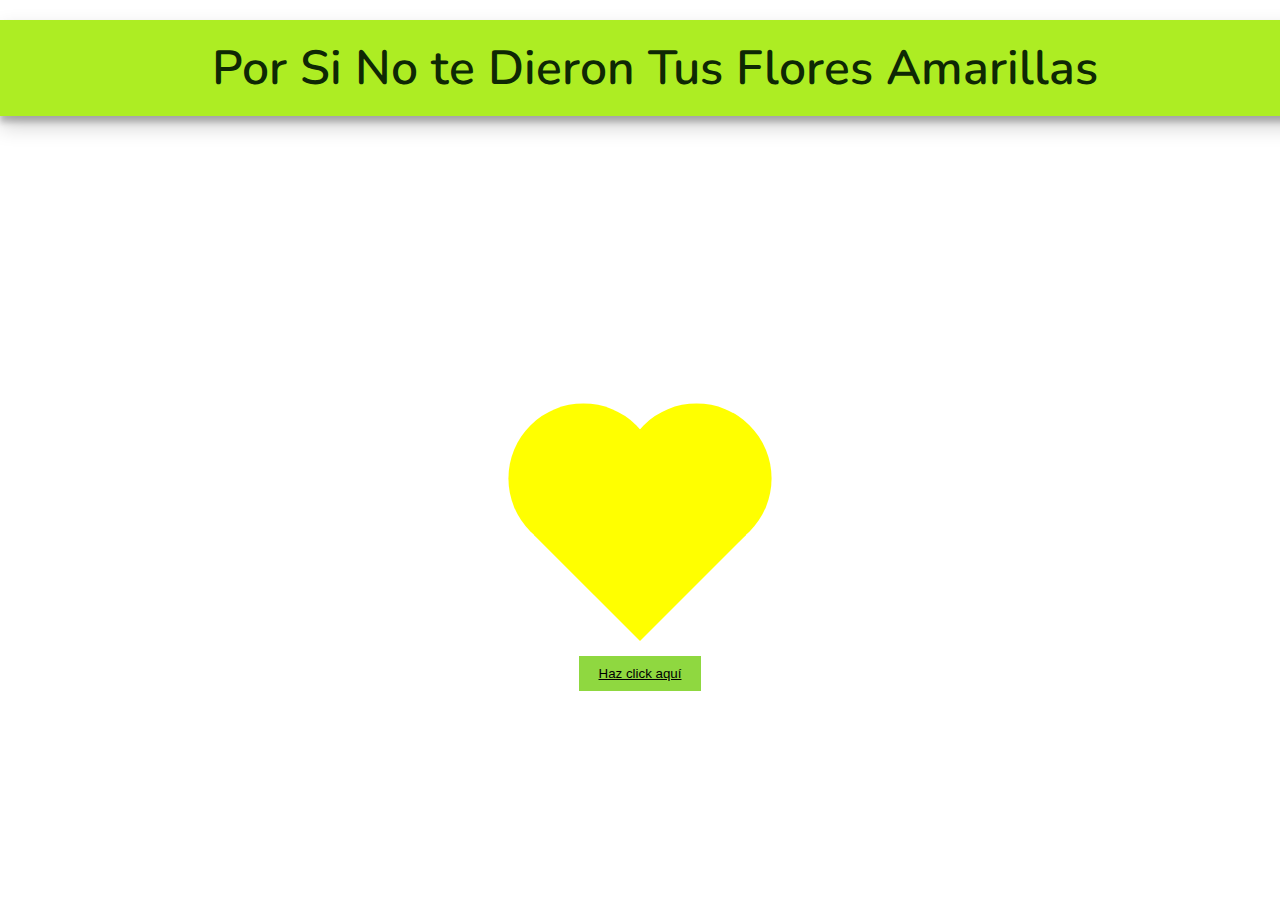
<file: index.html>
<!DOCTYPE html>
<html lang="en">
<head>
    <meta charset="UTF-8">
    <style>
        .back {
            position: fixed;
            padding: 0;
            margin: 0;
            top: 0;
            left: 0;
            width: 100%;
            height: 100%;
            background: white;
            animation-name: backdiv;
            animation-duration: 3500ms;
            animation-iteration-count: infinite;
        }

        .heart {
            position: absolute;
            margin: auto;
            top: 170px;
            right: 0;
            bottom: 0;
            left: 0;
            background-color: yellow;
            height: 150px;
            width: 150px;
            transform: rotate(-45deg);
            animation-name: beat;
            animation-duration: 3500ms;
            animation-iteration-count: infinite;
        }

        .heart:after {
            background-color: yellow;
            content: "";
            border-radius: 50%;
            position: absolute;
            width: 150px;
            height: 150px;
            top: 0;
            left: 80px;
        }

        .heart:before {
            background-color: yellow;
            content: "";
            border-radius: 50%;
            position: absolute;
            width: 150px;
            height: 150px;
            top: -80px;
            left: 0;
        }

        @keyframes backdiv {
            50% {
                background: #87eb7efd;
            }
        }

        @keyframes beat {
            0% {
                transform: scale(1) rotate(-45deg);
            }

            50% {
                transform: scale(0.6) rotate(-45deg);
            }
        }

        .bday {
            text-align: center;
            box-shadow: 0 10px 20px rgba(0, 0, 0, 0.19), 0 6px 6px rgba(0, 0, 0, 0.23);
            width: 100%;
            font-size: 48px;
            font-family: 'Nunito', sans-serif;
            font-weight: 600;
            color: #0e2804;
            margin: 20px auto;
            padding: 15px;
            background-color: #aded23;
        }

        button {
            background-color: rgb(143, 216, 64);
            display: block; 
            margin: 20px auto; 
            padding: 10px 20px; 
            color: white; 
            border: none;
            margin-top: 60vh;
             
        }
        a{
            direction: none;
            color: black;
            font-weight: 20px;
        }

        
    </style>
    <link rel="preconnect" href="https://fonts.gstatic.com">
    <link href="https://fonts.googleapis.com/css2?family=Nunito:wght@600&display=swap" rel="stylesheet">
    <title>Flores Amarillas</title>
</head>
<body>
    <div class="back">
        <div class="bday">Por Si No te Dieron Tus Flores Amarillas<br> </div>
        <div class="heart"></div>
        <footer>
            <div class="boton">
                <button><a href="index2.html"><span>Haz click aquí</span></a></button>
            </div>
        </footer>
    </div>


    
</body>
</html>
</file>
